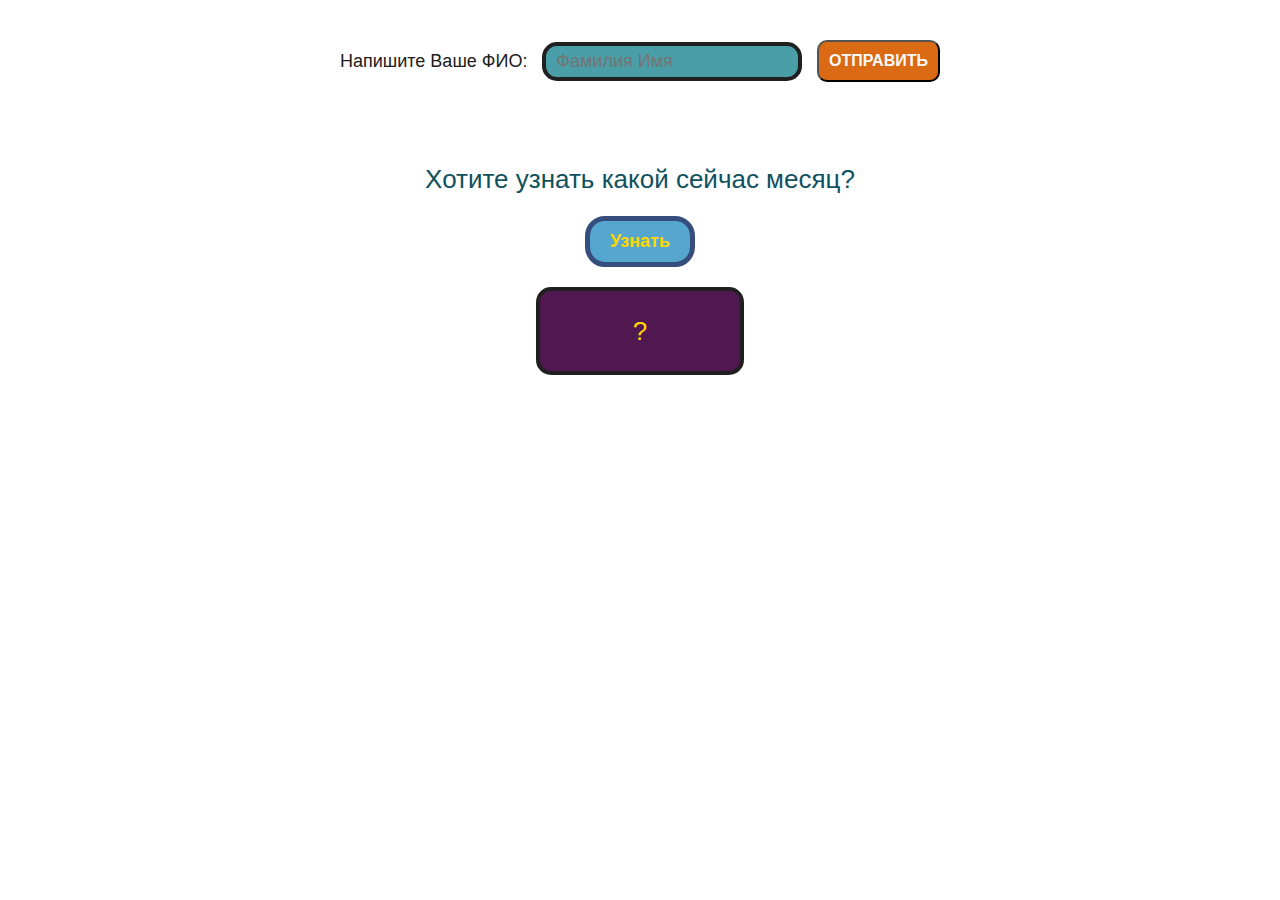
<file: DZ1_Kairat/index.html>
<!DOCTYPE html>
<html lang="en">
<head>
    <meta charset="UTF-8">
    <meta http-equiv="X-UA-Compatible" content="IE=edge">
    <meta name="viewport" content="width=device-width, initial-scale=1.0">
    <title>Document</title>
    <link rel="stylesheet" href="style.css">
</head>
<body>
    <div class="first">
        <label class="label" for="input1">Напишите ваше ФИО: </label>
        <input type="text" name="input1" placeholder="Фамилия Имя" id="input1">
        <button id="btn1">Отправить</button>
    </div>
    <div class="second">
        <h2 class="quez">Хотите узнать какой сейчас месяц?</h2>
        <button class="moon">Узнать</button>
        <h2 class="answer">?</h2>
    </div>
</body>
<script src="main.js"></script>
</html>
</file>
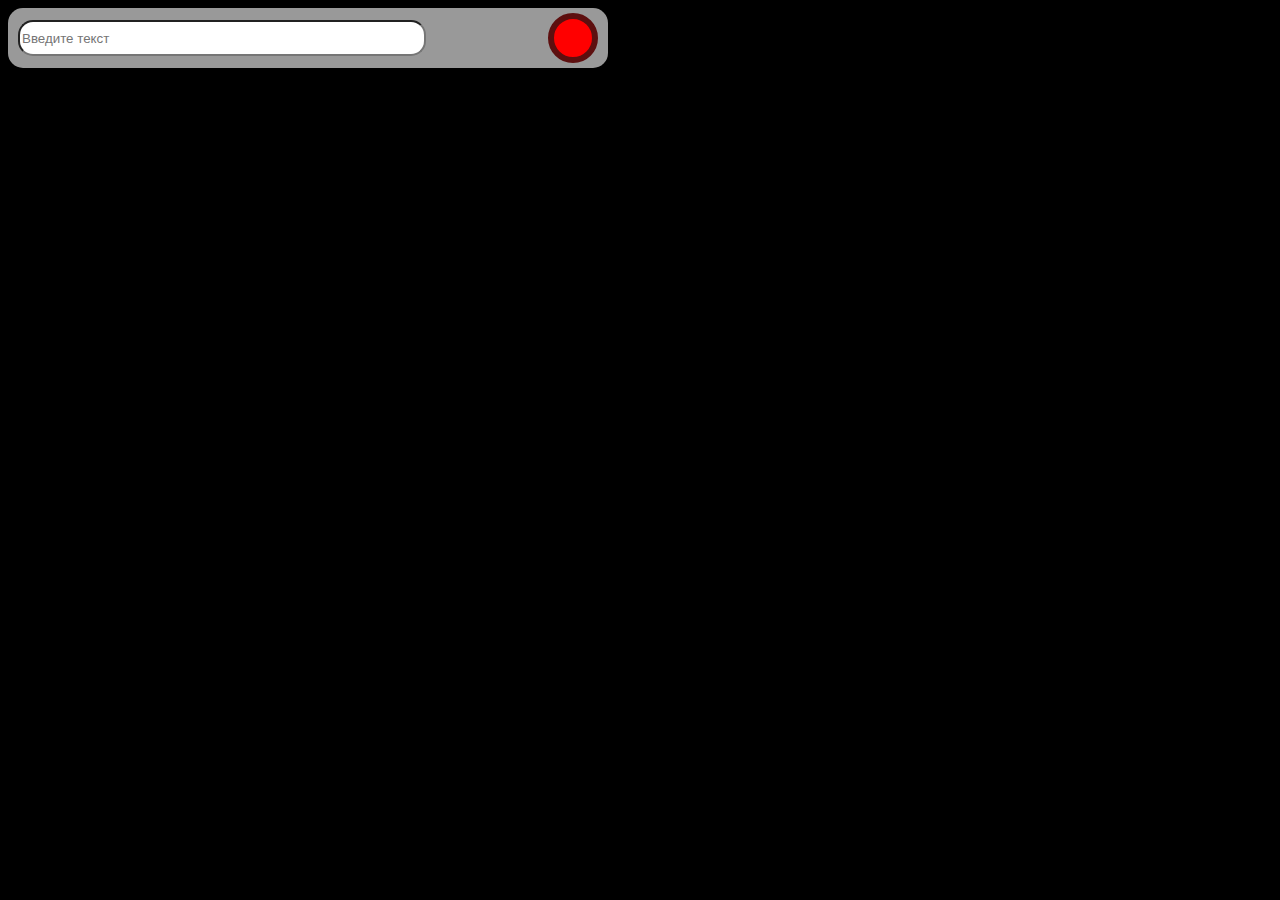
<file: DZ4_Kairat/index.html>
<!DOCTYPE html>
<html lang="en">
  <head>
    <meta charset="UTF-8" />
    <meta http-equiv="X-UA-Compatible" content="IE=edge" />
    <meta name="viewport" content="width=device-width, initial-scale=1.0" />
    <title>DZ-4 Atai</title>
    <link rel="stylesheet" href="style.css" />
  </head>
  <body style="background-color: black">
    <div class="div">
      <input id="input" type="text" placeholder="Введите текст" />
      <button id="btn"></button>
    </div>
  </body>
  <script src="main.js"></script>
</html>
</file>
<file: DZ1_Kairat/style.css>
.first{
    text-align: center;
    font-family: Arial, "Helvetica Neue", Helvetica, sans-serif;
    width: 600px;
    margin: 40px auto;
    display: flex;
    justify-content: space-between;
    align-items: center;
}
.label {
    font-size: 18px;
    font-weight: 500;
    text-transform: capitalize;
    color: #202020;
}
#input1{
    padding: 5px 10px;
    border: 4px solid #202020;
    font-size: 18px;
    color: gold;
    background-color: rgb(73, 158, 167);
    border-radius: 15px;
}
#btn1{
    padding: 10px;
    font-size: 16px;
    font-weight: 700;
    color: #f9f9f9;
    text-transform: uppercase;
    background-color:rgb(218, 106, 20);
    border-radius: 10px;
    transition: .3s;
}
#btn1:hover{
    cursor: pointer;
    transform: scale(1.12);
}
.second {
    width: 500px;
    margin: 60px auto 20px;
    font-family: Arial, "Helvetica Neue", Helvetica, sans-serif;
    display: flex;
    flex-direction: column;
    align-items: center;
}
h2{
    font-size: 26px;
    font-weight: 500;
    color: rgb(16, 81, 94);

}
.moon {
    padding: 10px 20px;
    font-size: 18px;
    font-weight: 600;
    color: gold;
    background-color: rgb(86, 167, 208);
    border: 5px solid #354e7d;
    border-radius: 20px;
    transition: .4s;
}
.moon:hover{
    transform: scale(1.14);
    cursor: pointer;
}
.answer{
    border-radius: 15px;
    margin-top: 20px;
    width: 200px;
    height: 80px;
    line-height: 80px;
    text-align: center;
    border: 4px solid #202020;
    color: gold;
    background-color: rgb(80, 23, 80);
}
</file>
<file: DZ4_Kairat/style.css>
.div {
  width: 600px;
  height: 60px;
  display: flex;
  justify-content: space-between;
  background-color: #999;
  border-radius: 15px;
}
input {
  width: 400px;
  height: 30px;
  border-radius: 15px;
  margin: auto 10px;
}

#btn {
  width: 50px;
  height: 50px;
  background-color: red;
  font-size: 20px;
  border-radius: 50%;
  border: 6px solid rgb(93, 15, 15);
  margin: auto 10px;
}
</file>
